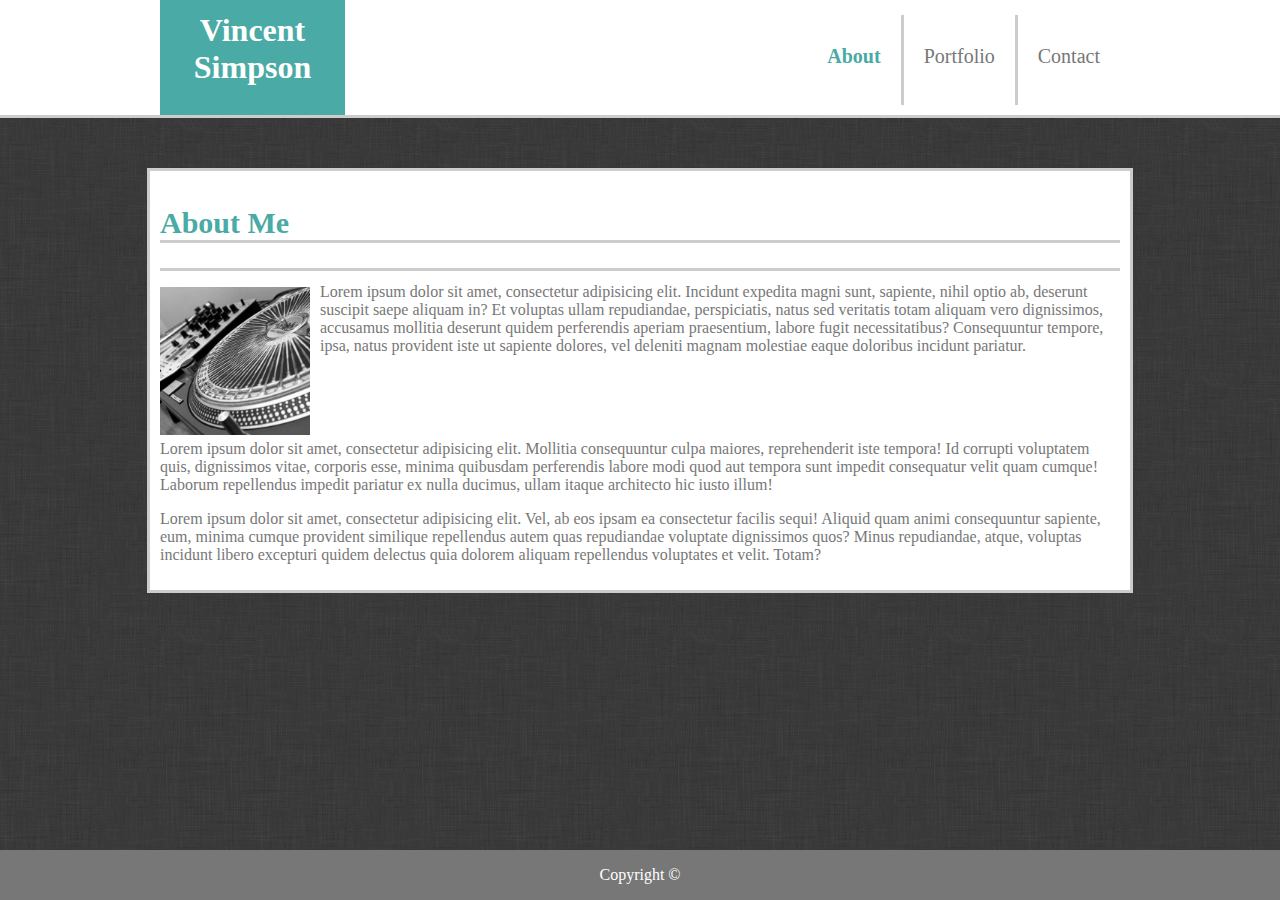
<file: index.html>
<!DOCTYPE html>
<html lang="en">
<head>
    <meta charset="UTF-8">
    <meta name="viewport" content="width=device-width">
    <meta name="description" content="Basic Portfolio">
    <meta name="author" content="Vincent Simpson">
    <title>VS | Portfolio</title>
    <link rel="stylesheet" href="assets/css/style.css">
    <style>
        body {
              background-image: url("assets/images/Backgrounds/low_contrast_linen/low_contrast_linen/low_contrast_linen.png");
            }
    </style>
</head>
<body>
    <header>
        <div class="container">
            <div id="myName">
                <h1>Vincent Simpson</h1>
            </div>
            <nav>
                <ul>
                    <li><a href="contact.html">Contact</a></li>
                    <li id="portfolio"><a href="portfolio.html">Portfolio</a></li>
                    <li class="current" id="about"><a href="index.html">About</a></li>
                </ul>
            </nav>
        </div>
    </header> 
    <section id="showcase">
           <div class="showcaseHeader">
              <h2>About Me</h2> 
           </div>
            <div>
                <p id="pic"><img src="assets/images/bw_turntable.jpg" alt="me"></p>
                <p id="paragraph1">Lorem ipsum dolor sit amet, consectetur adipisicing elit. Incidunt expedita magni sunt, sapiente, nihil optio ab, deserunt suscipit saepe aliquam in? Et voluptas ullam repudiandae, perspiciatis, natus sed veritatis totam aliquam vero dignissimos, accusamus mollitia deserunt quidem perferendis aperiam praesentium, labore fugit necessitatibus? Consequuntur tempore, ipsa, natus provident iste ut sapiente dolores, vel deleniti magnam molestiae eaque doloribus incidunt pariatur.</p>  
            </div>
            <p id="paragraph2">Lorem ipsum dolor sit amet, consectetur adipisicing elit. Mollitia consequuntur culpa maiores, reprehenderit iste tempora! Id corrupti voluptatem quis, dignissimos vitae, corporis esse, minima quibusdam perferendis labore modi quod aut tempora sunt impedit consequatur velit quam cumque! Laborum repellendus impedit pariatur ex nulla ducimus, ullam itaque architecto hic iusto illum!</p>
            <p id="paragraph3">Lorem ipsum dolor sit amet, consectetur adipisicing elit. Vel, ab eos ipsam ea consectetur facilis sequi! Aliquid quam animi consequuntur sapiente, eum, minima cumque provident similique repellendus autem quas repudiandae voluptate dignissimos quos? Minus repudiandae, atque, voluptas incidunt libero excepturi quidem delectus quia dolorem aliquam repellendus voluptates et velit. Totam?</p>
    </section>
    <footer class="footer">
        <p>Copyright &copy; </p>
    </footer>
</html>
</body>
</file>
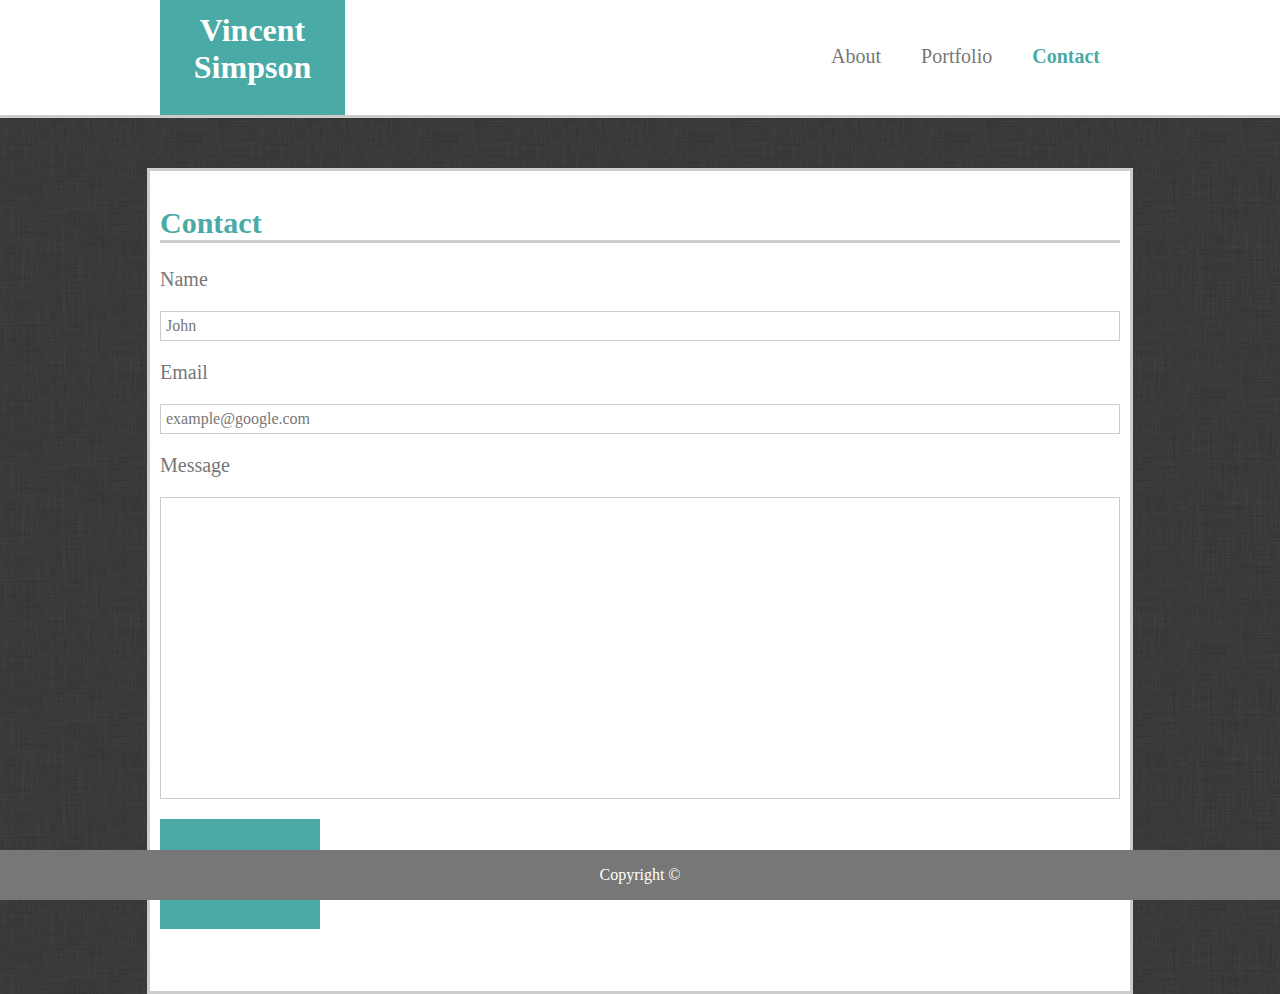
<file: contact.html>
<!DOCTYPE html>
<html lang="en">
<head>
    <meta charset="UTF-8">
    <meta name="viewport" content="width=device-width">
    <meta name="description" content="Basic Portfolio">
    <meta name="author" content="Vincent Simpson">
    <title>VS | Portfolio</title>
    <link rel="stylesheet" href="assets/css/style.css">
    <style>
        body {
              background-image: url("assets/images/Backgrounds/low_contrast_linen/low_contrast_linen/low_contrast_linen.png");
            }
    </style>
</head>
<body>
    <header>
        <div class="container">
            <div id="myName">
                <h1>Vincent Simpson</h1>
            </div>
            <nav>
                <ul>
                    <li class="current"><a href="contact.html">Contact</a></li>
                    <li><a href="portfolio.html">Portfolio</a></li>
                    <li><a href="index.html">About</a></li>
                </ul>
            </nav>
        </div>
    </header>  
        <section id="contactForm">
           <div>
              <h2>Contact</h2>
              <p id="contactFormName">Name</p> 
              <p class="bordered">John</p>
              <p id="contactFormEmail">Email</p>
              <p class="bordered">example@google.com</p>
              <p id="contactFormMessage">Message</p>
              <div id="messageBox"></div>
              <div id="submit">Submit</div>
        </section>
    <footer class="footer">
        <p>Copyright &copy; </p>
    </footer>
</body>
</html>
</file>
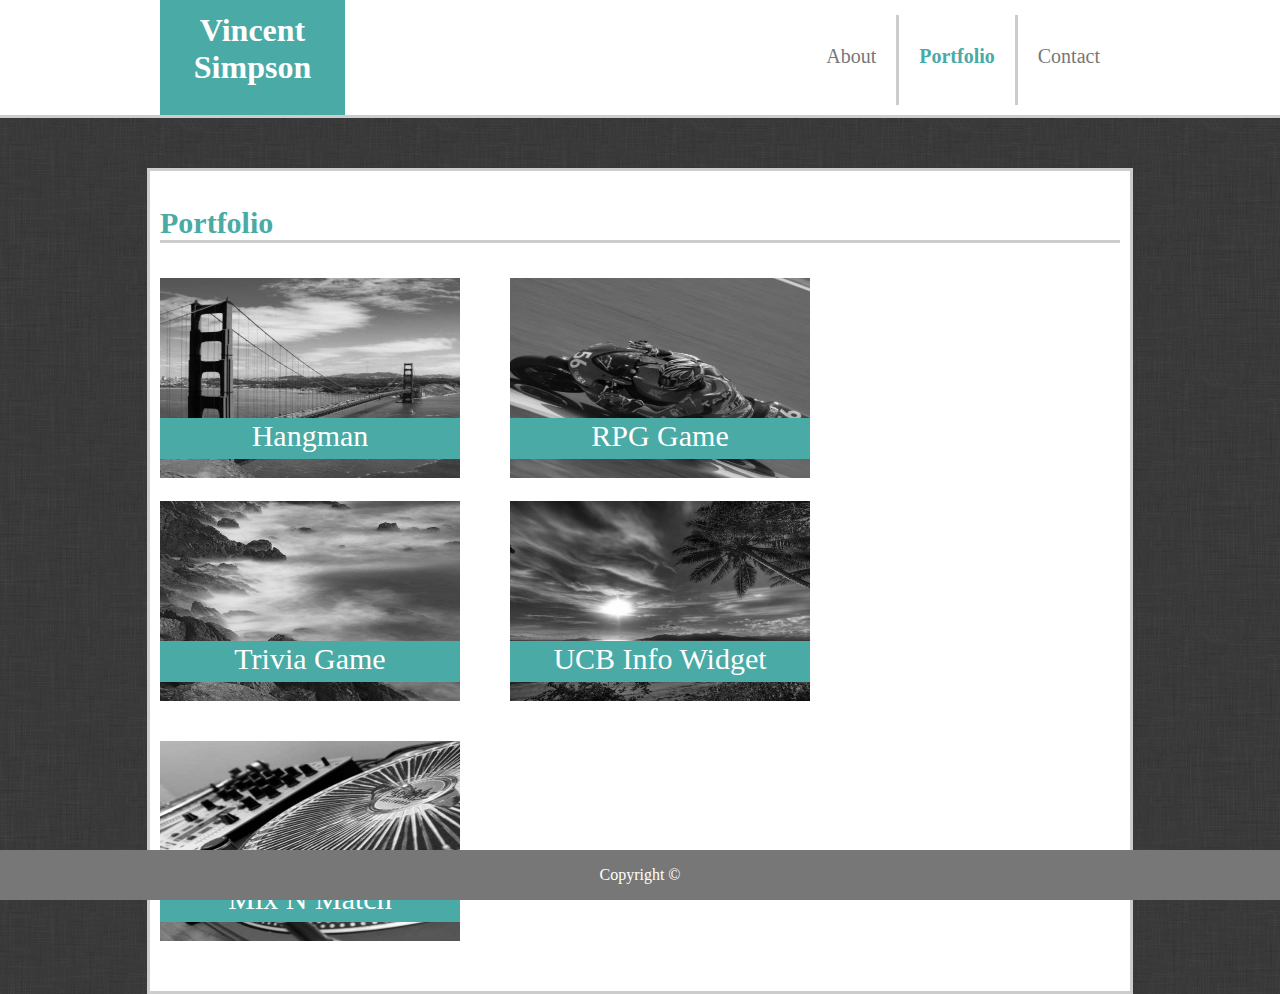
<file: portfolio.html>
<!DOCTYPE html>
<html lang="en">
<head>
    <meta charset="UTF-8">
    <meta name="viewport" content="width=device-width">
    <meta name="description" content="Basic Portfolio">
    <meta name="author" content="Vincent Simpson">
    <title>VS | Portfolio</title>
    <link rel="stylesheet" href="assets/css/style.css">
    <style>
        body {
              background-image: url("assets/images/Backgrounds/low_contrast_linen/low_contrast_linen/low_contrast_linen.png");
            }
    </style>
</head>
<body>
    <header>
        <div class="container">
            <div id="myName">
                <h1>Vincent Simpson</h1>
            </div>
            <nav>
                <ul>
                    <li><a href="contact.html">Contact</a></li>
                    <li class="current" id="portfolio"><a href="portfolio.html">Portfolio</a></li>
                    <li id="about"><a href="index.html">About</a></li>
                </ul>
            </nav>
        </div>
    </header>  
        <section id="gallery">
            <div id="showcaseHeader">
              <h2>Portfolio</h2> 
           </div>
            <div id="hangman">
                <div class="games">
                <img src="assets/images/bw_golden_gate_bridge.jpg" alt="bridge">
                <div class="gameBanner">
                    Hangman
                </div>
            </div>
            </div>
            
            <div class="games">
                <div id="goMoto">
                    <img src="assets/images/bw_motorcycle.jpg" alt="bridge">
                    <div class="gameBanner">
                        RPG Game
                    </div>
                </div>
            </div>
            <div class="games">
                <div id="shore">
                    <img src="assets/images/bw_rocky_shore.jpg" alt="bridge">
                    <div class="gameBanner">
                        Trivia Game
                    </div>
                </div>
            </div>
            <div class="games">
                <div id="sunset">
                    <img src="assets/images/bw_sunset.jpg" alt="bridge">
                    <div class="gameBanner">
                        UCB Info Widget
                    </div>
                </div>
            </div>
            <div class="games">
                <div id="turntable">
                    <img src="assets/images/bw_turntable.jpg" alt="bridge">
                    <div class="gameBanner">
                    Mix N Match
                    </div>
                </div>
            </div>
        </section>
    <footer class="footer">
        <p>Copyright &copy; </p>
    </footer>
</body>
</html>
</file>
<file: assets/css/style.css>
/* 'About' */
body {
    font: 14/1.5 Arial, Helvetica, sans-serif;
    padding: 0;
    margin: 0;
    background-color: #f4f4f4;
    background-image: url("assets/images/Backgrounds/low_contrast_linen/low_contrast_linen/low_contrast_linen.png");
}

.container {
    width: 960px;
    overflow: hidden;
    margin: auto;
    padding-left: 0;
    padding-right: 0;
}

ul {
    padding: 0;
    margin: 0;
    padding-top: 15px;
}

header {
    background: #ffffff;    
    color: #777777;
    padding-top: 0px;
    min-height: 70px;
    border-bottom: #cccccc 3px solid;
}

header a {
    color: #777777;
    text-decoration: none;
    font-size: 20px;
}

header #myName {
    width: 185px;
    height: 103px;
    background-color: #4aaaa5;
    color: #ffffff;
    float: left;
    margin-bottom: 0;
    margin-top: 0;
    padding-top: 12px;
    margin-left: 0;
    padding-left: 0;
    text-align: center;
}

#about, #portfolio {
    border-right: #cccccc 3px solid;
    height: 60px;
}

header li {
    float: right;
    display: inline;
    padding: 30px 20px 0 20px;
}

header h1 {
        float: left;
        margin-bottom: 0;
        margin-top: 0;
        margin: 0;
}

header .current a {
    color: #4aaaa5;
    font-weight: bold;
}

header a:hover {
    color: #E89F0C
}

/* Showcase */

#showcase {
    margin: auto;
    width: 960px;
    border: #cccccc 3px solid;
    padding: 10px;
    margin-top: 50px;
    font: 14/1.5 Arial, Helvetica, sans-serif;
    color: #777777;
    overflow: hidden;
    background: #ffffff;
    position: relative;
}

#pic img {
    height: 148px;
    width: 150px;
    float: left;
    margin-left: 0px;
    padding-left: 0px;
    padding-bottom: 5px;
}

.showcaseHeader {
    border-bottom: #cccccc 3px solid;
    color: #4aaaa5;
} 

.showcaseHeader h2 {
    font-size: 30px;
}

#paragraph1 {
    clear: both;
    float: right;
    position: absolute;
    top: 82px;
    right: 0;
    width: 810px;
    margin-left: 10px;
    margin-top: 30px;
    overflow: hidden;
}

#paragraph2 {
    clear: both;
    position: relative;
}

#paragraph3 {
    clear: both;
    position: relative;
}

.footer {
    position: fixed;
    left: 0;
    bottom: 0;
    width: 100%; 
    background-color: #777777;
    color: #ffffff;
    text-align: center;
}   

/* 'Portfolio' */

#gallery {
    margin: auto;
    width: 960px;
    height: 800px;
    border: #cccccc 3px solid;
    padding: 10px;
    margin-top: 50px;
    font: 14/1.5 Arial, Helvetica, sans-serif;
    color: #777777;
    overflow: hidden;
    background: #ffffff;
    position: relative;
}

section h2 {
    color: #4aaaa5;
    font-size: 30px;
    border-bottom: #cccccc 3px solid; 
}

.games img{
    height: 200px;
    width: 300px;
    position: absolute;
    margin-top: 10px;
}

.games .gameBanner {
    position: fixed;
    background-color: #4aaaa5;
    color: #ffffff;
    width: 300px;
    text-align: center;
    height: 30px;
    padding-top: 1px;
    padding-bottom: 10px;
    margin-top: 150px;
    font-size: 30px;
}

#hangman {
    float: left;
}

#goMoto {
    position: absolute;
    right: 620px;
}

#shore {
    position: absolute;
    top: 320px;
}

#sunset {
    position: absolute;
    top: 320px;
    right: 620px;
}

#turntable {
    position: absolute;
    top: 560px;
}

#contactForm {
    margin: auto;
    width: 960px;
    height: 800px;
    border: #cccccc 3px solid;
    padding: 10px;
    margin-top: 50px;
    font: 14/1.5 Arial, Helvetica, sans-serif;
    color: #777777;
    overflow: hidden;
    background: #ffffff;
    position: relative;
}

#contactFormName {
    font-size: 20px;
}

#contactFormEmail {
    font-size: 20px;
}

#contactFormMessage {
    font-size: 20px;
}

.bordered {
    border: #cccccc 1px solid;
    padding: 5px;
}

#messageBox {
    height: 300px;
    border: #cccccc 1px solid;
}

#submit {
    width: 100px;
    height: 80px;
    background-color: #4aaaa5;
    color: #ffffff;
    font-size: 30px;
    margin-top: 20px;
    padding-top: 30px;
    padding-left: 30px;
    padding-right: 30px;

}
</file>
